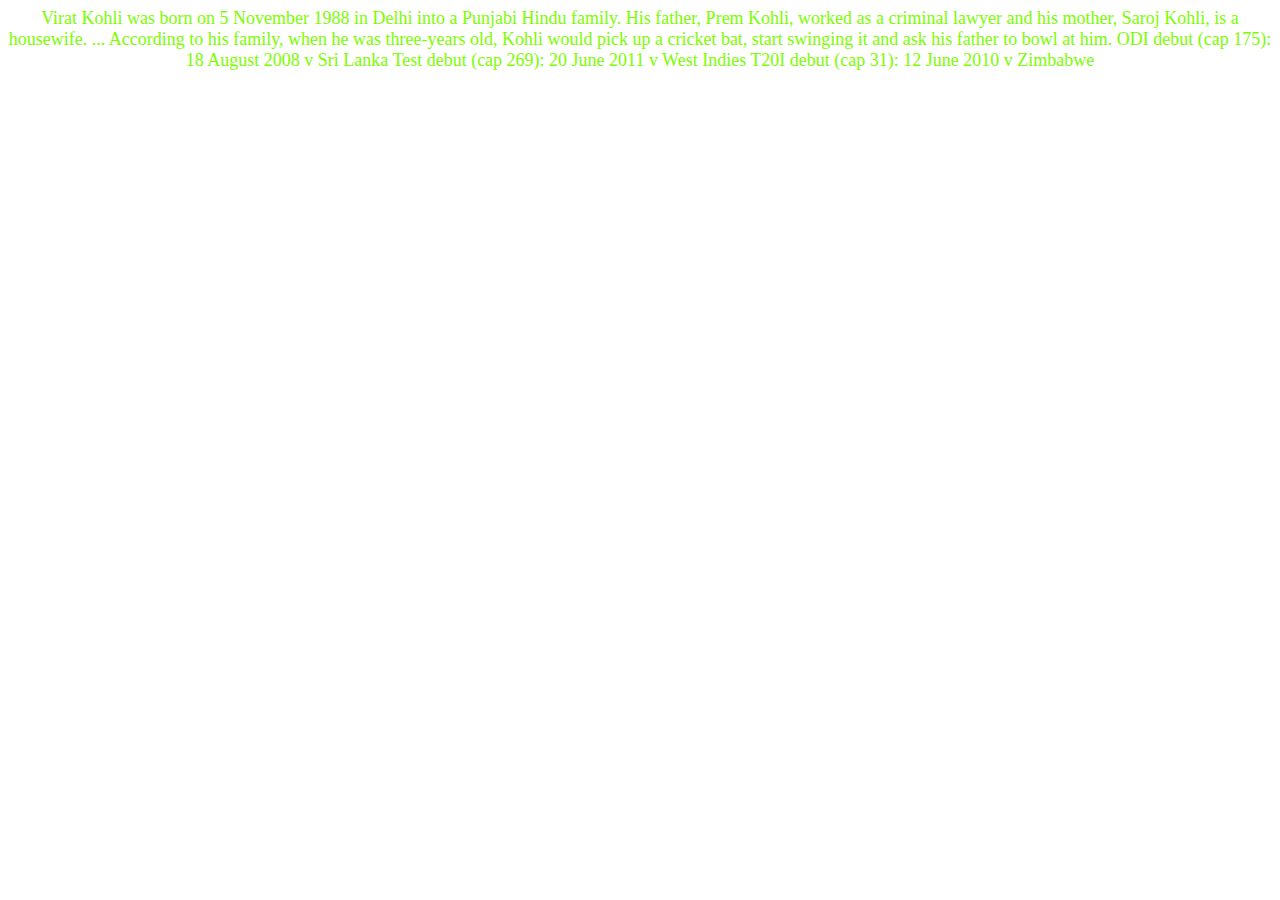
<file: story.html>
<html>
    <head>
    <link href="style.css" rel="stylesheet">
</head>

<body>
    <p>Virat Kohli was born on 5 November 1988 in Delhi into a Punjabi Hindu family. His father, Prem Kohli, worked as a criminal lawyer and his mother, Saroj Kohli, is a housewife. ... According to his family, when he was three-years old, Kohli would pick up a cricket bat, start swinging it and ask his father to bowl at him.
        ODI debut (cap 175): 18 August 2008 v Sri Lanka
        Test debut (cap 269): 20 June 2011 v West Indies
        T20I debut (cap 31): 12 June 2010 v Zimbabwe</p>

</body></html>
</file>
<file: style.css>
body {
    text-align: center;
    background: linear-gradient (#E1BEE7 0%, #90CAF9 100%);
    background-repeat: no-repeat;
}

img {
    border-radius: 150%;
    width: 200px;
}

h1 {
    text-shadow: 2px 2px lawngreen;
    font-size: 20px;
}

p {
    font-size: 18px;
    color: lawngreen;
}
}

#bio {
    padding: 20px;
    font-size: 18;
    text-align: center;
}

.line {
    padding: 20px;
    font-size: 18;
    height: 6px;
}
.menu {
    list-style: none;
    font-family: sans-serif;
    position: absolute;
    top: 10px;
    right: 30px;
    z-index: 10;
    cursor: pointer
}
 .links {
        float: left;
        color: red;
        padding-top: 5px;
        padding-left: 9px;
        padding-right: 9px;
        padding-bottom: 5px;
        font-family: fantasy;
        font-size: 20px;
       
    }

    html {
        scroll-behavior: smooth;
    }
img
{
    transition: transform .2s;
    border: 10px solid #AAAAAA;
}
img:hover
{
    transform: scale(0.9);
}
</file>
